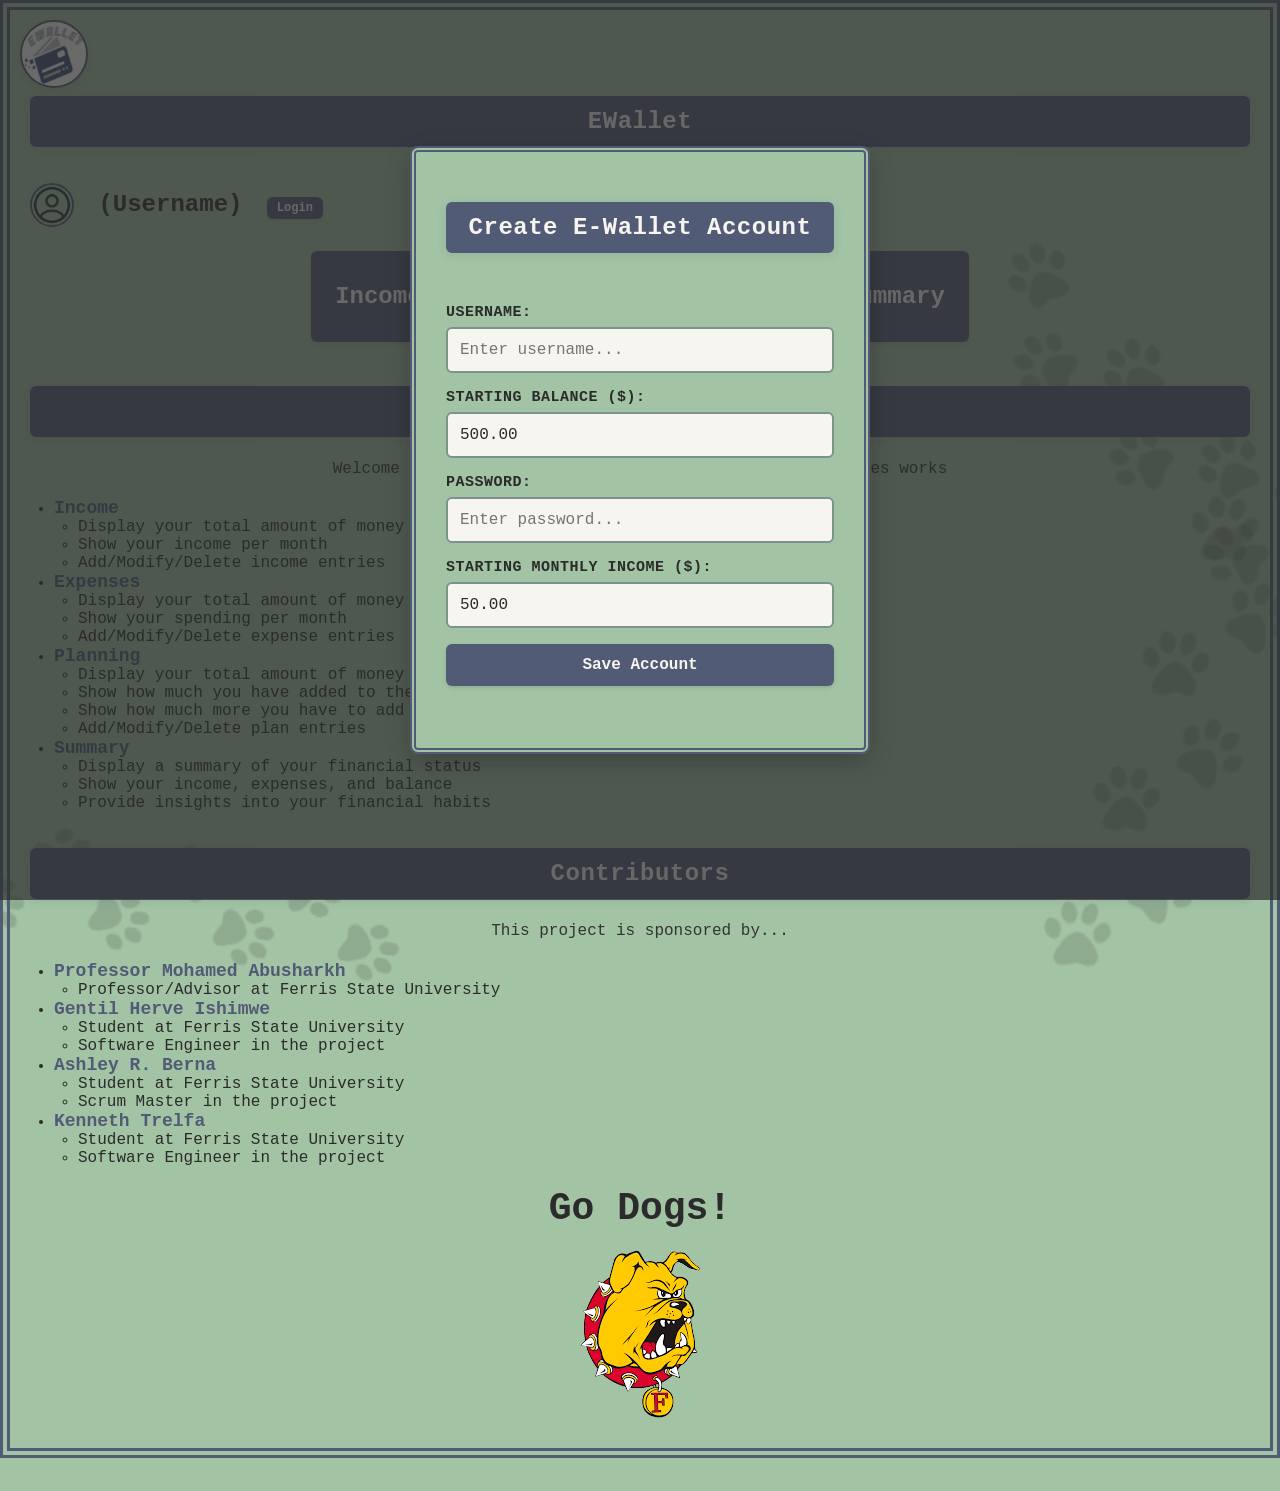
<file: index.html>
<!DOCTYPE html>
<html lang="en">
<head>
    <meta charset="UTF-8">
    <meta name="viewport" content="width=device-width, initial-scale=1.0">
    <link rel="icon" type="image/png" href="Pictures/appLogo.png">
    <link rel="stylesheet" href="CSS_Files/styles.css">
    <title>EWallet</title>
</head>
<body>
    <a href="index.html" class="app-logo-link" aria-label="Return to Main Page"></a>
    <img src="Pictures/appIcon.png" alt="EWallet Corporate Logo" class="app-logo-icon">
    
    <header id="intro">
        <h1 class = "title">EWallet</h1>

        <h2>
            <img src = "Pictures/usernameIcon.png" alt = "Username Icon" id = "usernameIcon">
            <span class="username-text">(Username)</span>
            <button id="authBtn" class="btn" style="margin-left:10px; padding:4px 10px; font-size:12px;"></button>
        </h2>

        <div id = "optionButtons">
            <button id = "incomeButton" onclick = "window.location.href = './HTML_Files/income.html'"><h2>Income</h2></button>
            <button id = "expenseButton" onclick = "window.location.href = './HTML_Files/expenses.html'"><h2>Expenses</h2></button>
            <button id = "planningButton" onclick = "window.location.href = './HTML_Files/planning.html'"><h2>Planning</h2></button>
            <button id = "summaryButton" onclick = "window.location.href = './HTML_Files/financialSummary.html'"><h2>Summary</h2></button>
        </div>
    </header>

    <!-- User Account Setup Model Block -->
    <div id="accountCreationModal" class="modal-overlay" style="display: none;" role="dialog" aria-modal="true" aria-labelledby="modalTitle">
        <div class="modal-card">
            <h2 class="title" id="modalTitle">Create E-Wallet Account</h2>
            <form id="accountCreationForm" novalidate>
                <div class="form-group">
                    <label for="walletUsername">Username:</label>
                    <input type="text" id="walletUsername" placeholder="Enter username..." autocomplete="username" required>
                </div>
                <div class="form-group">
                    <label for="walletBaseBalance">Starting Balance ($):</label>
                    <input type="number" id="walletBaseBalance" value="500.00" step="0.01" min="0" required>
                </div>
                <div class="form-group">
                    <label for="walletPassword">Password:</label>
                    <input type="password" id="walletPassword" placeholder="Enter password..." autocomplete="current-password" required>
                </div>
                <div class="form-group">
                    <label for="walletBaseIncome">Starting Monthly Income ($):</label>
                    <input type="number" id="walletBaseIncome" value="50.00" step="0.01" min="0" required>
                </div>
                <button type="submit" id="createAccountBtn">Save Account</button>
            </form>
        </div>
    </div>

    <div id="explination">
        <h2 class="title">Welcome!</h2>

        <img src="Pictures/PawPrints.png" alt="" role="presentation" id="pawPrints1">

        <p class="generalText">Welcome to EWallet! Here you can see how each of our pages works</p>

        <ul>
            <li><span class="listName">Income</span>
                <ul>
                    <li>Display your total amount of money</li>
                    <li>Show your income per month</li>
                    <li>Add/Modify/Delete income entries</li>
                </ul>
            </li>
            <li><span class="listName">Expenses</span>
                <ul>
                    <li>Display your total amount of money</li>
                    <li>Show your spending per month</li>
                    <li>Add/Modify/Delete expense entries</li>
                </ul>
            </li>
            <li><span class="listName">Planning</span>
                <ul>
                    <li>Display your total amount of money put into your plan</li>
                    <li>Show how much you have added to the plan per month</li>
                    <li>Show how much more you have to add to meet your goal</li>
                    <li>Add/Modify/Delete plan entries</li>
                </ul>
            </li>
            <li><span class="listName">Summary</span>
                <ul>
                    <li>Display a summary of your financial status</li>
                    <li>Show your income, expenses, and balance</li>
                    <li>Provide insights into your financial habits</li>
                </ul>
            </li>
        </ul>
    </div>

    <div id="contributers">
        <h2 class="title">Contributors</h2>

        <img src="Pictures/PawPrints.png" alt="" role="presentation" id="pawPrints2">
        <img src="Pictures/PawPrints.png" alt="" role="presentation" id="pawPrints3">

        <p class="generalText">This project is sponsored by...</p>

        <ul>
            <li><span class="listName">Professor Mohamed Abusharkh</span>
                <ul>
                    <li>Professor/Advisor at Ferris State University</li>
                </ul>
            </li>
            <li><span class="listName">Gentil Herve Ishimwe</span>
                <ul>
                    <li>Student at Ferris State University</li>
                    <li>Software Engineer in the project</li>
                </ul>
            </li>
            <li><span class="listName">Ashley R. Berna</span>
                <ul>
                    <li>Student at Ferris State University</li>
                    <li>Scrum Master in the project</li>
                </ul>
            </li>
            <li><span class="listName">Kenneth Trelfa</span>
                <ul>
                    <li>Student at Ferris State University</li>
                    <li>Software Engineer in the project</li>
                </ul>
            </li>
        </ul>

        <h3 id="slogan">Go Dogs!</h3>

        <img src="Pictures/FerrisStateLogo.png" alt="Ferris State University Bulldogs Logo" id="logo">
    </div>

    <script type="module" src="./app.js"></script>
</body>
</html>
</file>
<file: CSS_Files/styles.css>
/* Page Styles */
html {
    background-color: #A2C3A4;
    box-sizing: border-box;
}

*, *::before, *::after {
    box-sizing: inherit;
}

body {
    margin: 0;
    padding: 30px 20px;
    font-family: "Lucida Console", Monaco, monospace; 
    color: #2B2B2B;
    border: 10px double #525B76; 
    min-height: 100vh;
    position: relative;
    overflow-x: hidden; 
}

/* EWALLET Logo Styling */
.title {
    position: relative;
    display: inline-flex;
    align-items: center;
    justify-content: center;
    width: 100%;
    padding: 12px 20px;
    text-align: center;
    font-family: "Lucida Console", Monaco, monospace;
    font-size: 24px;
    letter-spacing: 0.5px;
    color: #F7F5F0; 
    background-color: #525B76;  
    border-radius: 6px;
    box-shadow: 0 2px 8px rgba(82, 91, 118, 0.15);
}

#intro {
    margin-top: 40px !important; 
    position: relative !important;
}

.app-logo-link {
    position: absolute !important; 
    left: 20px !important;         
    top: 25px !important;         
    width: 48px !important;      
    height: 48px !important;
    z-index: 9999 !important;     
    display: inline-block !important;
    text-decoration: none !important;
}

.app-logo-icon {
    position: absolute !important; 
    left: 10px !important;         
    top: 10px !important;         
    width: 68px !important;      
    height: 68px !important;
    object-fit: cover !important;   
    border-radius: 50% !important;  
    border: 2px solid #525B76 !important; 
    background-color: #F7F5F0 !important; 
    box-shadow: 0px 4px 10px rgba(0, 0, 0, 0.08) !important;
    transition: transform 0.2s cubic-bezier(0.4, 0, 0.2, 1), 
                border-color 0.2s ease, 
                box-shadow 0.2s ease !important;   
}

.app-logo-link:hover .app-logo-icon {
    transform: scale(1.08) !important; 
    border-color: #434B62 !important;   
    box-shadow: 0px 6px 14px rgba(0, 0, 0, 0.15) !important; 
}

.app-logo-link:active .app-logo-icon {
    transform: scale(0.96) !important; 
    box-shadow: 0px 2px 4px rgba(0, 0, 0, 0.1) !important;
}
/* Text Styles */
p {
    font-size: 16px; 
    line-height: 1.6;
    color: #333333;
    margin-top: 0;
    margin-bottom: 16px;
}

.moneyAmount, .money-amount {
    font-size: 28px; 
    font-weight: bold;
    margin: 0; 
    color: #2B2B2B;
}

.generalText {
    text-align: center;
}

.listName, .summary-label {
    color: #525B76; 
    font-size: 18px;
    font-weight: bold;
    margin: 0; 
}

.currentGoalText {
    font-size: 24px;
    font-weight: bold;
    color: #525B76;
}

#slogan {
    text-align: center;
    font-family: "Lucida Console", Monaco, monospace;
    font-size: 38px;
    color: #2B2B2B;
    margin: 20px 0;
}

/* Button Styles */
#optionButtons {
    display: flex;
    flex-wrap: wrap;
    justify-content: center;
    gap: 16px;
    margin: 24px 0;
}

button, .btn {
    background-color: #525B76; 
    color: #F7F5F0; 
    padding: 12px 24px; 
    font-family: "Lucida Console", Monaco, monospace;
    font-size: 16px;
    font-weight: bold;
    border: none;
    border-radius: 6px;
    cursor: pointer;
    box-shadow: 0 2px 4px rgba(0, 0, 0, 0.1);
    transition: background-color 0.2s ease, transform 0.1s ease, box-shadow 0.2s ease;
    text-decoration: none; /* Keeps links from having underlines */
    display: inline-flex;
    align-items: center;
    justify-content: center;
}

button:hover, .btn:hover {
    background-color: #434B62; 
    box-shadow: 0 4px 8px rgba(0, 0, 0, 0.15);
}

button:active, .btn:active {
    transform: translateY(1px);
    box-shadow: 0 1px 2px rgba(0, 0, 0, 0.1);
}

/* List Styles */
ul {
    padding-left: 24px; 
}

/* Image Styles */
#pawPrints1, #pawPrints2, #pawPrints3, #pawPrints4, #pawPrints5, #pawPrints6, #pawPrints7 {
    position: fixed; /* Fixed context prevents absolute layout drift on transaction additions */
    z-index: -1; 
    opacity: 0.12; 
    pointer-events: none;
}

#pawPrints1 { top: 20%; left: 85%; width: 15vw; max-width: 200px; transform: rotate(-45deg); }
#pawPrints2 { top: 45%; left: 85%; width: 16vw; max-width: 220px; transform: rotate(20deg); }
#pawPrints3 { top: 70%; left: 5%;  width: 14vw; max-width: 180px; transform: rotate(97deg); }
#pawPrints4 { top: 15%; left: 80%; width: 14vw; max-width: 180px; transform: rotate(-70deg); }
#pawPrints5 { top: 30%; left: 2%;  width: 9vw;  max-width: 110px; transform: rotate(15deg); }
#pawPrints6 { top: 22%; left: 80%; width: 14vw; max-width: 180px; transform: rotate(-75deg); }
#pawPrints7 { top: 32%; left: 2%;  width: 10vw; max-width: 130px; transform: rotate(15deg); }

@media (max-width: 1024px) {
    #pawPrints1, #pawPrints2, #pawPrints3, #pawPrints4, #pawPrints5, #pawPrints6, #pawPrints7 {
        display: none !important;
    }
}

#usernameIcon {
    width: 44px;
    height: 44px;
    border-radius: 50%;
    object-fit: cover;
    margin-right: 10px;
    vertical-align: middle;
    border: 2px solid #525B76;
}

#logo {
    display: block;
    max-width: 100%;
    height: auto;
    margin: 0 auto;
}

/* Div Styles */
.incomeSum, .expense-sum, .planning-box {
    width: 100%;
    max-width: 500px; 
    margin: 12px auto; 
    padding: 16px 20px;
    display: flex;
    align-items: center;
    justify-content: space-between; 
    gap: 25px;
    background-color: rgba(247, 245, 240, 0.9); /* Enhanced opacity for text accessibility readability metrics */
    border-radius: 8px;
    border-left: 5px solid #7D928B; 
    box-sizing: border-box; 
}

#currentGoal {
    display: flex;
    flex-wrap: wrap;
    align-items: center;
    justify-content: center;
    gap: 25px;
    width: 100%;
    max-width: 500px;
    margin: 0 auto;
    padding: 16px;
}

/* Form Styles */
form, #expenseForm, #planningForm {
    width: 100%;
    max-width: 500px; 
    margin: 32px auto; 
    display: flex;
    flex-direction: column; 
    gap: 16px; 
}

.form-group {
    display: flex;
    flex-direction: column;
    width: 100%;
}

label {
    font-family: "Lucida Console", Monaco, monospace;
    font-size: 15px;
    font-weight: bold;
    margin-bottom: 6px;
    color: #2B2B2B;
    text-transform: uppercase; 
    letter-spacing: 0.5px;
}

form input, form select, form textarea {
    padding: 12px;
    font-family: "Lucida Console", Monaco, monospace;
    font-size: 16px; /* Native 16px sizing eliminates automatic system layouts browser zooming on iOS Safari profiles */
    color: #2B2B2B;
    border: 2px solid #7D928B; 
    border-radius: 6px;
    background-color: #F7F5F0;
    width: 100%; 
    box-sizing: border-box;
    transition: border-color 0.2s ease, box-shadow 0.2s ease, background-color 0.2s ease;
}

form input:focus, form select:focus, form textarea:focus {
    outline: none;
    background-color: #ffffff;
    border-color: #525B76; 
    box-shadow: 0 0 0 4px rgba(82, 91, 118, 0.2);
}

/* Table Styles */
.table-responsive {
    width: 100%;
    overflow-x: auto; /* Activates horizontal touch scrolling boundaries securely on small screen devices */
    -webkit-overflow-scrolling: touch;
    margin: 40px auto;
}

table {
    margin: 0 auto;
    border-collapse: separate; 
    border-spacing: 0;
    width: 95%;
    max-width: 1000px;
    background-color: #F7F5F0;
    border-radius: 8px;
    box-shadow: 0 4px 12px rgba(0, 0, 0, 0.05);
    overflow: hidden; 
}

th {
    padding: 16px;
    font-family: "Lucida Console", Monaco, monospace;
    font-size: 16px;
    font-weight: bold;
    background-color: #525B76; 
    color: #F7F5F0;
    text-align: left;
    text-transform: uppercase;
    letter-spacing: 0.5px;
}

td {
    padding: 16px;
    font-family: "Lucida Console", Monaco, monospace;
    font-size: 15px;
    color: #333333;
    border-bottom: 1px solid rgba(125, 146, 139, 0.25); 
    overflow-wrap: break-word;
    word-break: break-word;
}

table tr:last-child td {
    border-bottom: none; 
}

table td button {
    padding: 8px 14px;
    font-size: 14px;
    margin: 4px 4px 4px 0;
    min-width: 70px;
    min-height: 38px; /* Safe minimum touch metric target expansion formatting */
}

/* Centralized Onboarding Modal Interface Overlay Layering Rules */
.modal-overlay {
    position: fixed;
    top: 0;
    left: 0;
    width: 100vw;
    height: 100vh;
    background-color: rgba(43, 43, 43, 0.7); /* Translucent charcoal layer hides secondary layouts */
    display: flex;
    align-items: center;
    justify-content: center;
    z-index: 10000; /* Stacks mask safely on top of fixed navigational structures */
}

.modal-card {
    background-color: #A2C3A4;
    padding: 30px;
    border: 6px double #525B76;
    border-radius: 8px;
    width: 90%;
    max-width: 460px;
    box-shadow: 0 8px 24px rgba(0, 0, 0, 0.2);
}
</file>
